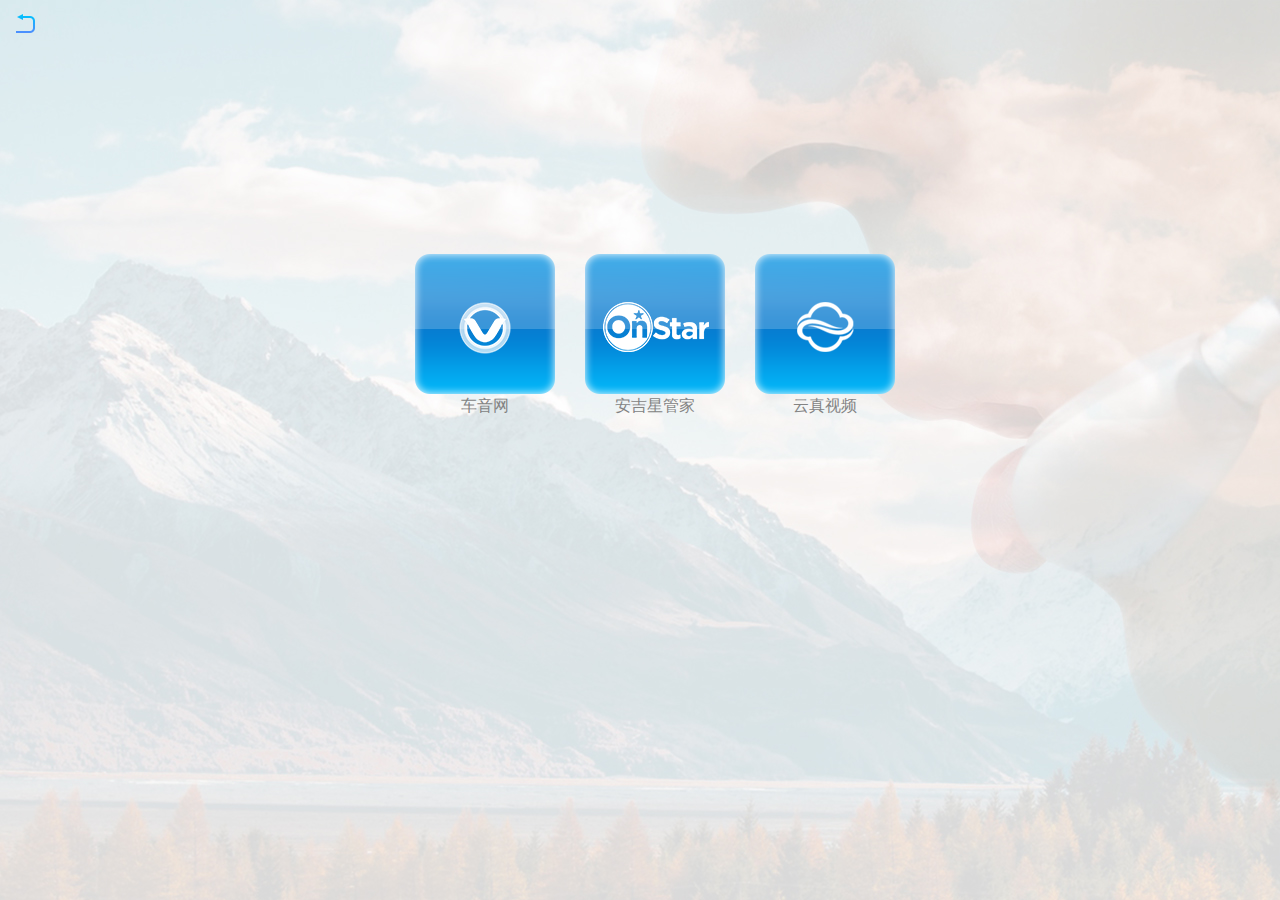
<file: ngTest/login.html>
<!DOCTYPE html>
<html lang="en">
<head>
    <meta charset="UTF-8">
    <meta name="viewport" content="width=device-width, initial-scale=1.0">
    <meta http-equiv="X-UA-Compatible" content="ie=edge">
    <link rel="stylesheet" href="css/index.css">
    <title>车音智能客服平台</title>
</head>
<body>
    <!--登录开始-->
    <div class="login">
        <div class="login-bg">
            <div class="login-box">
                <div class="login-header">
                    <div><img src="images/logo.png" ></div>
                </div>
                <div class="login-bottom">
                    <div class="login-content">
                        <div class="login-user login-user-top">
                            <spqn class="user-logo"><img src="images/yonghu.png"></spqn>
                            <input id="username" type="text" placeholder="请输入用户名" class="user-input" >
                        </div>
                        <div class="login-user">
                            <span class="pwd-logo"><img src="images/mima.png"></span>
                            <input id="password" type="password" placeholder="请输入密码" class="user-input">
                        </div>
                        <div class="login-btn">
                            <input id="js-login" class="login-submit" type="submit" value="登  录">
                        </div>
                    </div>
                </div>
            </div>
            
        </div>
    </div>
    <!--登录结束-->

    <!--机构选择开始-->
    <div class="org-box">
        <div class="org-title-shade"></div>
        <div class="org-title">
                <div class="org-logo"></div>
                <ul>
                    <li class="org-back" title="返回"><img src="images/return.png"></li>
                </ul>            
        </div>
        <div class="org-item-box">
            <ul class="org-item">
                <li class="org-item-style"><div class="org-item-img org-vcyber" id="js-org-vcyber"></div><p>车音网</p></li>
                <li class="org-item-style"><div class="org-item-img org-onstar" id="js-org-onstar"></div><p>安吉星管家</p></li>
                <li class="org-item-style"><div class="org-item-img org-cloud" id="js-org-cloud"></div><p>云真视频</p></li>
            </ul>
        </div>
    </div>
    <!--机构选择结束-->
</body>
</html>
</file>
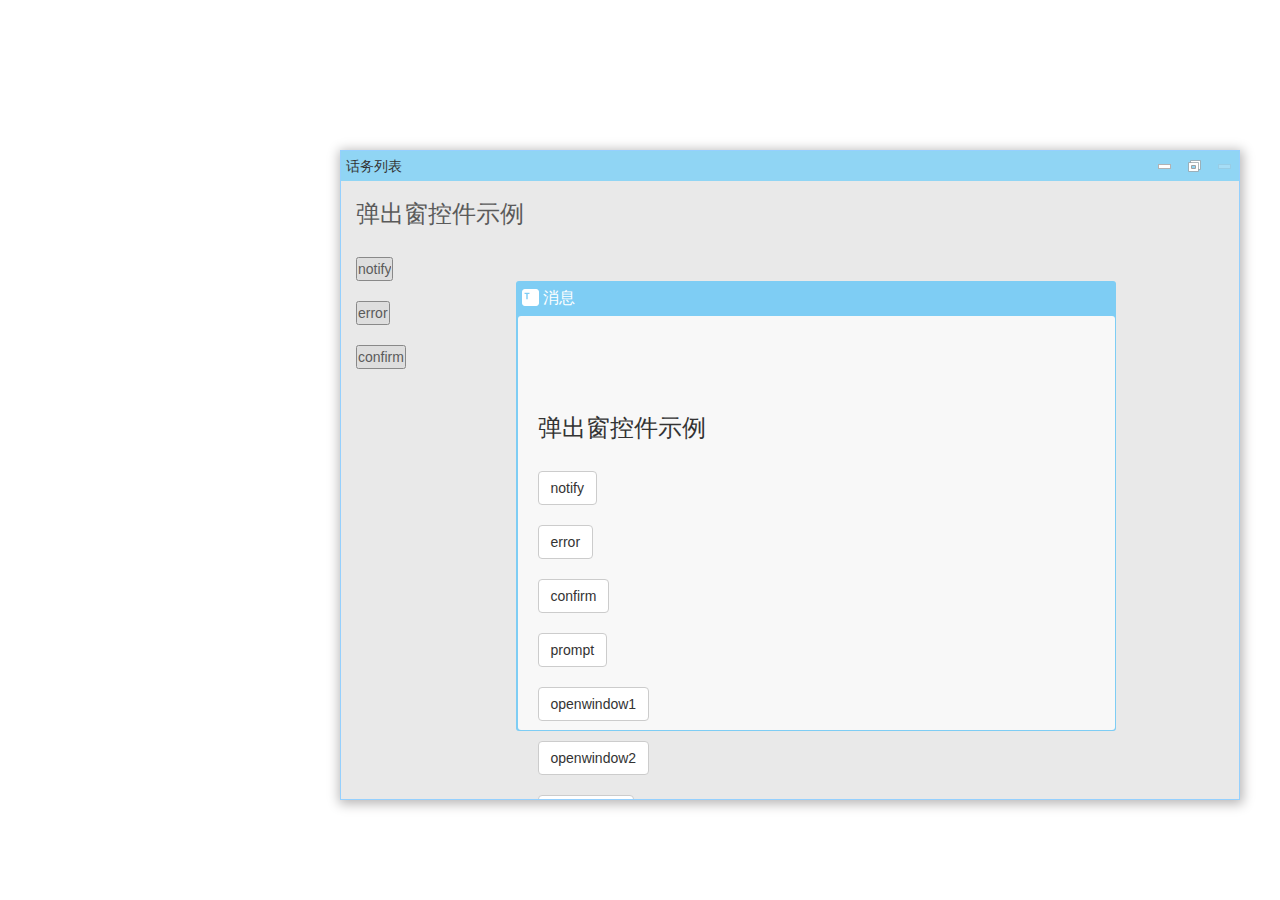
<file: ngTest/test.html>
<!DOCTYPE html>
<html lang="en">
<head>
    <meta charset="UTF-8">
    <meta name="viewport" content="width=device-width, initial-scale=1.0">
    <meta http-equiv="X-UA-Compatible" content="ie=edge">
    <title>Document</title>
     <link rel="stylesheet" href="css/index.css"> 
     <link rel="stylesheet" href="css/bootstrap-3.1.1/css/bootstrap.css">
    <script src="js/jquery-1.11.1.min.js"></script>
    <script src="js/template.js"></script>
    <script src="js/window.js"async="async"></script>
    <script src="js/index.js" async="async"></script>
    <script src="js/text.js" async="async"></script>
</head>
<body>
    <div class="window-container" style="width:900px; height:650px; top: 150px; left: 340px; z-index:100">
        <div style="height: 100%">
            <div class="title-bar">
                <div class="title-banner"><p>话务列表</p></div>
                <div class="title-handle">
                    <a class="min" href="javascript:;" title="最小化"></a>
                    <a class="max" href="javascript:;" title="最大化"></a>
                    <a class="revert" href="javascript:;" title="还原"></a>
                    <a class="close" href="javascript:;" title="关闭"></a>
                </div>
            </div>
            <div class="window-frame">
                <div class="window-url">
                    <div class="container-fluid form-horizontal">
                        <h3>弹出窗控件示例</h3>
                        <br>
                        <div class="row">
                            <div class="col-md-2">
                                <input type="button" value="notify" onclick="notify();">
                            </div>
                        </div>
                        <br>
                        <div class="row">
                            <div class="col-md-2">
                                <input type="button" value="error" onclick="error();">
                            </div>
                        </div>
                        <br>
                        <div class="row">
                            <div class="col-md-2">
                                <input type="button" value="confirm" onclick="confirm();">
                            </div>
                        </div>

                    </div>
                </div>
                <div class="backdrop" style="z-index:100002;"></div>
                <!-- <div class="dialog" style="z-index:100002">
                    <div class="dialog-header prompt-header"><span><i class="glyphicon glyphicon-info-sign"></i> 错误</span></div>
                    <div class="dialog-body"><textarea class="form-control" rows="2" id="prompt-msg" style="resize:none;"></textarea></div>
                    <div class="dialog-footer"><button class="btn btn-warning" onclick="cancle()">取消</button><button class="btn btn-primary" onclick="close()">关闭</button></div>
                </div> -->
                <div class="dialog dialog-regbk" style="z-index:100002;left:175px;width:600px;height:500px;top:100px">
                    <div class="dialog-header "><p><i class="dialog-icon prompt"></i> 消息</p></div>
                    <div class="dialog-bg">
                        <div class="dialog-body">
                            <div class="dialog-content"></div>
                            <div ng-controller="Dialogs">
                                <div class="container-fluid form-horizontal">
                                    <h3>弹出窗控件示例</h3>
                                    <br />
                                    <div class="row">
                                        <div class="col-md-2">
                                            <input type="button" class="btn btn-default" value="notify" id="notify" />
                                        </div>
                                    </div>
                                    <br />
                                    <div class="row">
                                        <div class="col-md-2">
                                            <input type="button" class="btn btn-default" value="error"  id="error" />
                                        </div>
                                    </div>
                                    <br />
                                    <div class="row">
                                        <div class="col-md-2">
                                            <input type="button" class="btn btn-default" value="confirm"  id="confirm" />
                                        </div>
                                    </div>
                                    <br />
                                    <div class="row">
                                        <div class="col-md-2">
                                            <input type="button" class="btn btn-default" value="prompt"  id="prompt" />
                                        </div>
                                    </div>
                                    <br />
                                    <div class="row">
                                        <div class="col-md-2">
                                            <input type="button" class="btn btn-default" value="openwindow1" id="openwindow1" />
                                        </div>
                                    </div>
                                    <br />
                                    <div class="row">
                                        <div class="col-md-2">
                                            <input type="button" class="btn btn-default" value="openwindow2" id="openwindow2" />
                                        </div>
                                    </div>
                                    <br />
                                    <div class="row">
                                        <div class="col-md-2">
                                            <input type="button" class="btn btn-default" value="无模态窗口" ng-click="openwindow3();" />
                                        </div>
                                    </div>       
                                </div>
                            </div>
                            <div class="dialog-btn"><button class="dialogs-close regbtn">关闭</button><button class="dialogs-close regbtn">关闭</button></div>
                        </div>                        
                    </div>                  
                </div> 
            </div>
            <div class="resizeL"></div>
            <div class="resizeT"></div>
            <div class="resizeR"></div>
            <div class="resizeB"></div>
            <div class="resizeLT"></div>
            <div class="resizeTR"></div>
            <div class="resizeBR"></div>
            <div class="resizeLB"></div>
        </div>
    </div>   

</body>
</html>
</file>
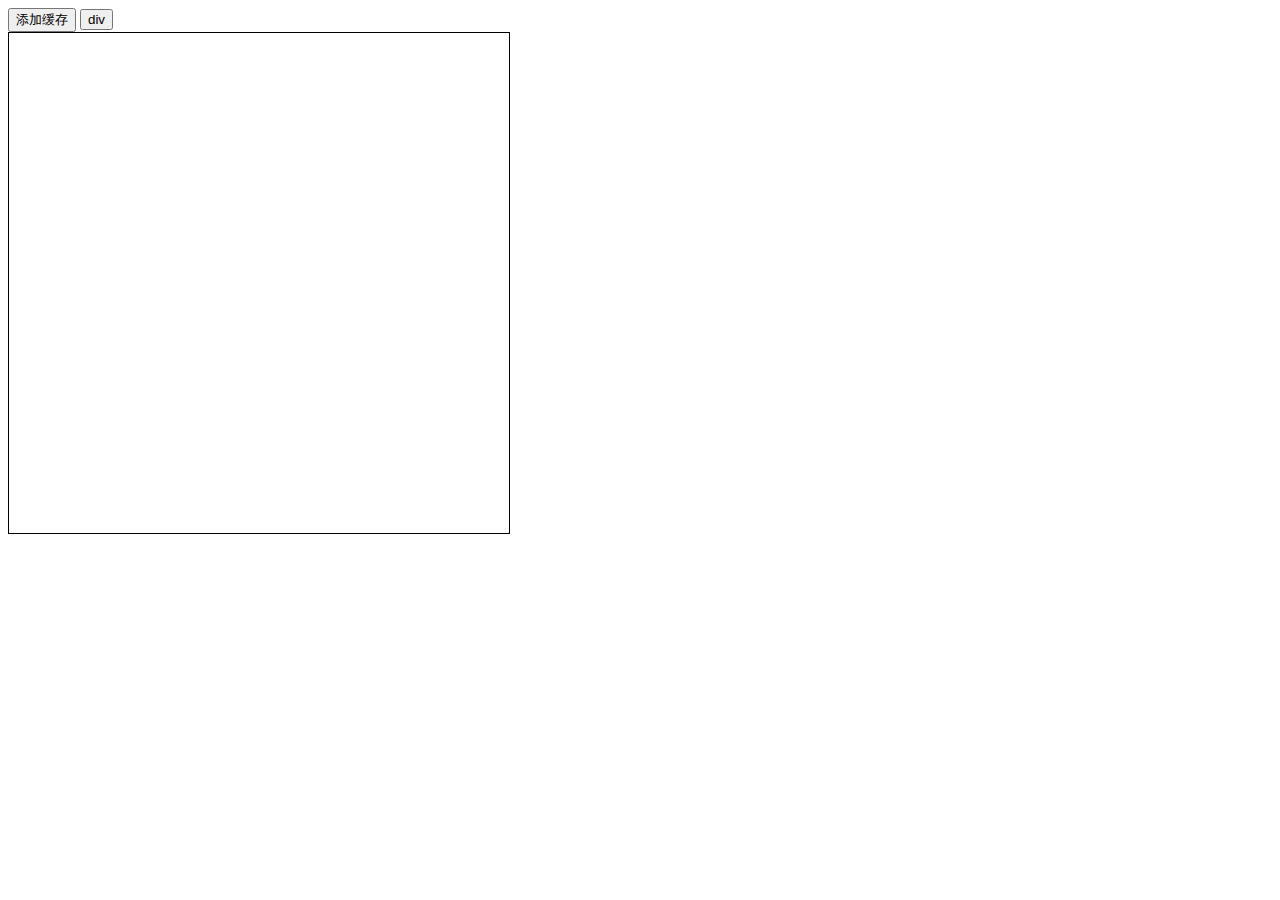
<file: ngTest/testCode.html>
<!DOCTYPE html>
<html lang="en">
<head>
    <meta charset="UTF-8">
    <meta name="viewport" content="width=device-width, initial-scale=1.0">
    <meta http-equiv="X-UA-Compatible" content="ie=edge">
    <title>Document</title>
</head>
<body>
    <button id="btn">添加缓存</button>
    <button id="btn1">div</button>
    <div id="div" style="border:1px solid #000; width:500px; height:500px;"></div>
</body>
<script src="js/jquery-1.11.1.min.js"></script>
<script type="text/javascript" src="http://malsup.github.io/min/jquery.blockUI.min.js"></script>
<script src="js/testCode.js"></script>
<!-- <script>
    $('#btn').click(function(){
        $.blockUI({
            fadeIn: 1000,
            timeout:   2000,
            onBlock: function() {
                alert('Page is now blocked; fadeIn complete');
            }
        });
        setTimeout(function(){
            $.unblockUI();
        },500);
    });
    $('#btn1').click(function(){
        var _this = $('#div')
        _this.block();
    })
</script> -->
<!-- <script>
    var arr = [{
        key: "win_1",
        values: [{url:"notify"},{url:"error"}]
    },
    {
        key:"win_2",
        values: [{url: "prompt"}]
    }
    ];
    
    function removeArray(modal){
        arr.forEach(function(item){
            if(item.key === modal.backDiv){
                var _filter = undefined;
                if(item.values.length === 1){
                    _filter = arr.filter(function(value){
                        return value.key !== modal.backDiv;
                    });
                    arr = _filter;
                }else{
                    _filter = item.values.filter(function(value){
                        return value.url !== modal.url;
                    });
                    item.values = _filter;
                }                  
               
            }
        })
        // for(var i = 0; i < arr.length; i++){
        //     if(arr[i].key === modal.backDiv){
        //         var sm = arr[i],
        //             valuse = sm.values;
        //         if(valuse.length === 1){
        //             arr.splice(i,1);
        //         }
        //         else{
        //             for(var j = 0, len = valuse.length; j < len; j++){
        //                 if(valuse[j].url === modal.url){
        //                     sm.values.splice(j,1);
        //                     break;
        //                 }
        //             }
        //         }               
        //     }          
        // }
    };

    var modals = {backDiv: "win_1", url: "notify"};
    var modals1 = {backDiv: "win_2", url: "prompt"};
    removeArray(modals);
    console.log(arr);
    

</script> -->
    
</html>
</file>
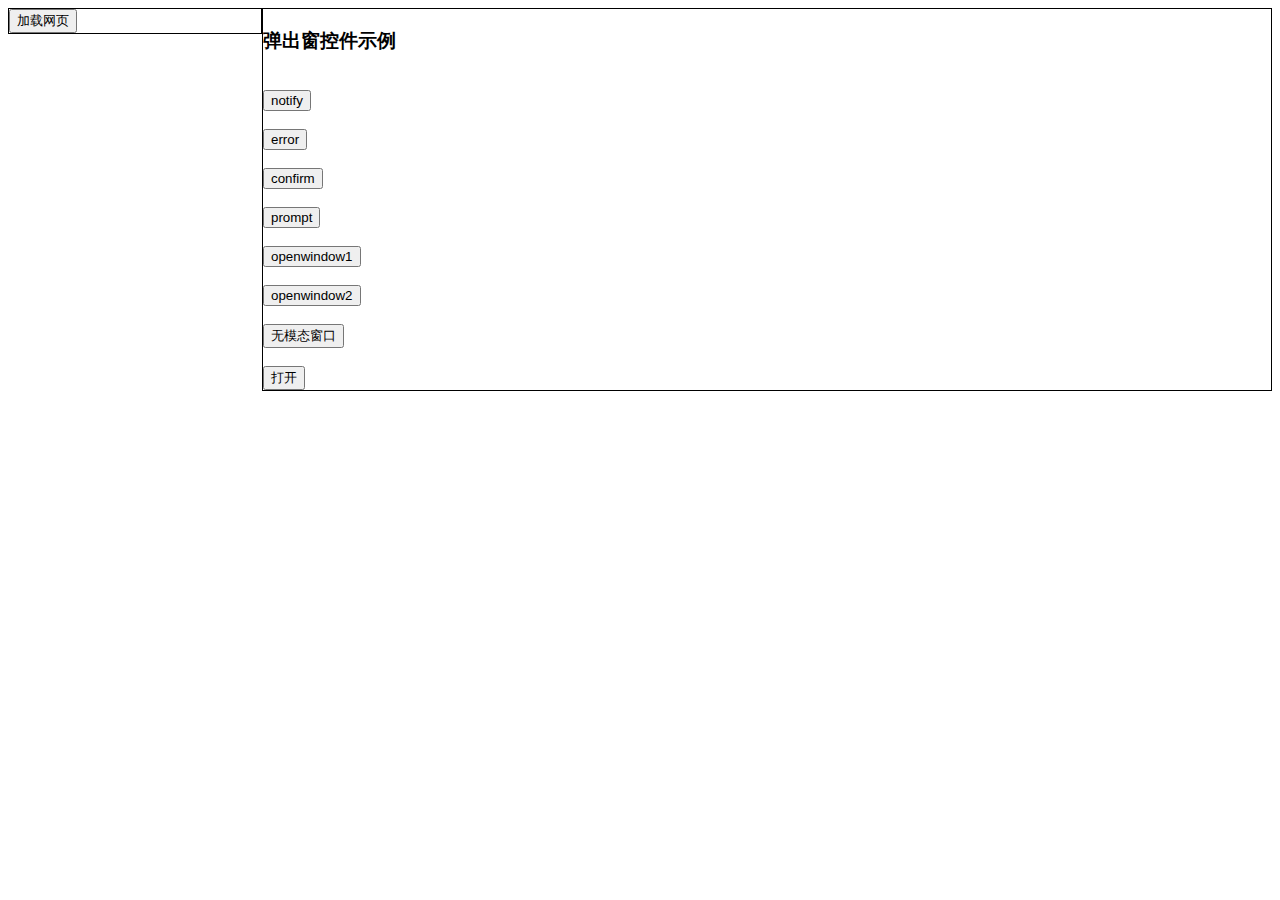
<file: ngTest/ng/load.html>
<!DOCTYPE html>
<html lang="en">
<head>
    <meta charset="UTF-8">
    <meta name="viewport" content="width=device-width, initial-scale=1.0">
    <meta http-equiv="X-UA-Compatible" content="ie=edge">
    <title>Document</title>
    <script src="../js/jquery-1.11.1.min.js"></script>
</head>
<body>
    <div class="container" style="width:100%;height:100%; display:flex;">
        <div class="left" style="width:20%;height:100%;border:1px solid #000" ><button id="btn">加载网页</button></div>
        <div class="right" style="width:80%;height:100%;border:1px solid #000" ></div>
    </div>
    <script>
        $(document).ready(function(){
            $('.right').load('home.html');
        })
    </script>
</body>
</html>
</file>
<file: ngTest/css/index.css>
*{margin: 0;padding: 0;}
html,body{width: 100%;height: 100%; outline: none;}
html{font-size: 14px; font-family: "微软雅黑"}
ul ,li{list-style: none;}
a{ color: #ffffff;text-decoration: none;}
button {
    border: none;
    background-color: transparent;
    background-repeat: no-repeat;
    cursor: pointer;
    outline: none;
}
.contain{width: 100%;height: 100%; display: flex;flex-direction: column;}
.clear{
    clear: both;
}
/*顶部样式*/
.header{ height: 72px; width: 100%;background-size: cover;background-color: #3696f1;}
.logo{ 
    float: left;
    height: 72px;
    width: 25%;   
}
.logo-img{
    position: relative;
    top: 10px;
    left:15px;
    height: 50px;
    width: 50px;
    background: url(../images/lcon-logo.png);
    background-position: 0 0;
}
.logo-title{
    position: absolute;    
    top: 10px;
    left: 75px;   
    height: 50px;
    width: 250px;
    color: #ffffff;  
    background: url(../images/lcon-logo.png) no-repeat;
    background-position: 0 -50px;
}
.right-menu{
    height: 72px;
    width: 32%; 
    float: right;  
}
.menu-style{
    height: 72px;
    width: 398px; 
    float: right;
    display: flex;
    flex-direction: row;    
}
.menu-style li:hover{
    background: #5fc1f4;
}
.menu-list{
    width: 100px;
}
.user-info{
    width: 98px;
    background-color: #5fc1f4;   
}
.user-info-img{  
    width: 40px; 
    padding:7px 0 0 29px;    
}
.user-info-name{
    text-align: center;
    font-size: 12px;
    color: #ffffff;
}
.li-style{
    height: 5px;
    width: 98px;
    margin: 0 auto;
    background-color: #5fc1f4;
}
.menu-btn{
    height: 30px;
    width: 30px;   
    background: url(../images/sprites-right.png) no-repeat;
}
.menu-msg,.menu-lock,.menu-logout{
    padding-top: 10px;
    text-align: center;    
}
.m-msg{
    background-position: 0 0;
}
.m-lock{
    background-position: 0 -30px;
}
.m-logout{
    background-position: 0 -60px;
}
.menu-title{
    font-size: 12px;
    color: #ffffff;
    padding-top: 2px;
}

/*中间内容样式*/
.content{
    height:calc(100% - 102px);
    width: 100%;
    position: relative;
    background-image: url(../images/background.jpg);
    background-size: cover;
    overflow:hidden;         
}
.left-flag{
    height: 21px;
    width: 21px;
    position: absolute;
    background-image: url(../images/tu.png);
    background-color: #09a2c8;   
    z-index: 1000;
}
.left-nav{
    float: left;
    position: absolute;
    height: 21px;
    width: 82px;   
    z-index:1000;
}
.nav-btn{   
    height: 21px;
    width: 82px;   
    outline: 0;
    background: url(../images/app-button.png) no-repeat;   
}
.btn-focus{
     background-position: 0 -21px;    
}
.btn-focused{
    background-position: 0 0;
}
/* 窗口 */
.desk-content{
    width: 100%;
    height: 100%;     
}
.window-container{
    background-color: #ffffff;
    border: 1px solid #95d0fe;
    position:absolute;
    box-shadow: 1px 2px 11px 2px #b9b7b7;
}
.title-bar{
    width: 100%;
    height: 30px;     
    background-color: #90d5f4;
}
.title-banner{
    width: 100px;
    height: 30px; 
    float: left;       
}
.title-img{
    width: 20px;
    height: 20px;
    float: left;
    margin: 5px 0 0 5px;
    background: url(../images/images-sprites.png) no-repeat;
}
.title-banner p{
    margin: 5px 0 0 5px;
}
.title-handle{
    width: 90px;
    height: 30px;
    float: right;
}
.title-handle a{
    width: 30px;
    height: 30px;
    display: block;
    float: left;
    background: url(../images/win-button.png);
}
.title-handle a.min{
    background-position: 0 0;
}
.title-handle a.min:hover, a.max:hover{
   background-color: #fff;
}
.title-handle a.max{
    background-position: 0 -30px;
}
.title-handle a.revert{
    background-position: 0 -30px;
    display:none;
}
.title-handle a.win-close{
    background-position:  0 -60px;
}
.title-handle a.win-close:hover{
    background-color: #fa6050;
}

.resizeL,.resizeT,.resizeR,.resizeB,.resizeLT,.resizeTR,.resizeLB{
    position: absolute;
    background: #000;
    overflow: hidden;
    opacity: 0;
    filter: alpha(opacity = 0);
}
.resizeBR{
    position: absolute;
    width: 10px;
    height: 10px;
    right: 0;
    bottom: 0;
    overflow: hidden;
    cursor: nw-resize;
}
.resizeL, .resizeR{
    top: 0;
    width: 5px;
    height: 100%;
    cursor: w-resize;
}
.resizeR{
    right: 0;
}
.resizeT, .resizeB{
    width: 100%;
    height: 5px;
    cursor: n-resize;
}
.resizeT{
    top: 0;
}
.resizeB{
    bottom: 0;
}
.resizeLT, .resizeTR, .resizeLB{
    width: 8px;
    height: 8px;
    background: #FF0;
}
.resizeLT{
    top: 0;
    left: 0;
    cursor: ne-resize;
}
.resizeTR{
    top: 0;
    right: 0;
    cursor: ne-resize;
}
.resizeLB{
    left: 0;
    bottom: 0;
    cursor: ne-resize;
}
.desk-nav{
    float: left;
    height: 650px;   
    width: 980px;   
    display: none;
    background-color: #f2f2f2;
    border: solid 1px #d1d1d1;
    margin-top: 1px;
    margin-left: 1px;
    box-shadow: 3px 3px 5px #cecece;
    z-index: 900;
    position: absolute;
    
}
.desk-menu{
    width: 95%;
    height: calc(100% - 50px);
    float: right; 
    margin-top:10px; 
    display: none; 
    overflow: auto;
}
.desk-menu-tab{
    width: 100%;
    height: 40px;
    float: right;
    text-align: center;
    background: #7ecdf4;
}
.desk-menu-item{
    width: 100%;
    min-height: 100px;
    margin-top: 20px;
    float: left;
}
.desk-menu-header{
    width:inherit;
    height: 20px;   
    color: #5faff1;
    padding-bottom: 10px;
    font-weight: bold;     
}
.desk-menu-list{
    width: 85px;
    height: 70px;
    float: left;
    text-align: center;
    cursor: pointer;
    margin-bottom: 5px;
}
.desk-menu-content{
    padding-top: 8px;
}
.menu-name{
    height:20px; 
    width: 85px;
    text-align: center;
    font-size: 12px;
    color: #727272;
    padding-top: 10px;
}
.menu-img{
    width: 40px;
    height: 40px;
    margin: auto;
    background: url(../images/images-sprites.png) no-repeat;
}
.img-hover{
    display: inline-block;
    width: 40px;
    height: 40px;  
}
.isHover{
     background: url(../images/light.png) no-repeat;
}

.menu-calling{
    background-position: 0 0;
    background-size: 100%;
}
.menu-amap{
    background-position: 0 -40px;
    background-size: 100%;
}
.menu-contact{
    background-position: 0 -80px;
    background-size: 100%;
}
.menu-config{
    background-position: 0 -120px;
     background-size: 100%;
}
.menu-shortmsg{
    background-position: 0 -160px;
}
.menu-carowner{
    background-position: 0 -200px;
}
.menu-callinglist{
    background-position: 0 -240px;
}
.menu-commurecord{
    background-position: 0 -280px;
}
.menu-mytelorder{
    background-position: 0 -320px;
}
.menu-telorder{
    background-position: 0 -360px;
}
.menu-business{
    background-position: 0 -400px;
}
.menu-template{
    background-position: 0 -440px;
}
.menu-workorder{
    background-position: 0 -480px;
}
.menu-workorderlist{
    background-position: 0 -520px;
}
.menu-category{
    background-position: 0 -560px;
}
.menu-knowledge{
    background-position: 0 -600px;
}
.menu-search{
    background-position: 0 -640px;
}
.menu-notice{
    background-position: 0 -680px;
}
.menu-report{
    background-position: 0 -720px;
}
.menu-carsteward{
    background-position: 0 -880px;
}
.menu-buick{
    background-position: 0 -840px;
}
.menu-authority{
    background-position: 0 -760px;
}
.menu-coderules{
    background-position:  0 -800px;
}
.menu-vip{
     background-position: 0 -920px;
}
.menu-weather{
     background-position: 0 -960px;
}
.desk-menu-ul{
    width: 180px;
    height: 40px;
    margin: 0 auto;
}
.tab-stlye{
    width: 60px;
    height: 40px;
    cursor: pointer;
    float: left;      
}
.tab-img{
    width: 60px;
    height: 40px;
    background: url(../images/app-swichover.png) no-repeat;
}
.tab-home{   
    background-position: 0 0;
}
.tab-third{
    background-position: 0 -40px;
}
.tab-setting{
    background-position: 0 -80px;
}
.active{
     background-color: rgb(60, 171, 244); 
}
.focus{
    display: block;
}

/*底部样式*/
.footer{
    width: 100%;
    height: 31px;
    background-color: #5faff1;
    border-top: 1px solid #19c6f1;
}
.task-bar{
    height: 30px;
    width: 40px;
    float: left;  
    background: url(../images/bottom.png);
    background-position: 0 0; 
    cursor: pointer;
}
.task-bar:hover{
    background-position: 0 -30px;
}
.task-window{
    height: 30px;
    margin: 0;
}
.task-win-style{
    float: left;
    margin-left: 5px;
    font-size: 14px;      
    cursor: pointer;
    color: #525252;
}
.task-win-info{
    display: flex;
    flex-direction: row;
    width: auto;   
    justify-content: center;
}
.task-win-p{
    margin: 5px 5px 0 1px;
    float: left;
}
/* .task-win-style >p{
    width: 100%;
    height:50%; 
    line-height: 30px; 
    display: inline-block;
    vertical-align: middle;
} */
.task-img{
    width: 20px;
    height: 20px;
    float: left; 
    margin: 5px 5px 0 1px;  
    background: url(../images/images-sprites.png) no-repeat;
}
.noActive{   
    height: 30px;
    width:110px;   
    background-color: #70bbf1;
    
}
.isActive{    
    height: 30px;
    width: 140px;       
    background-color: #90d5f4;
}


/*login登录样式*/
.login{
    width: 100%;
    height: 100%;
    overflow: hidden;
    display: none;
}
.login-bg{
    width: 100%;
    height: 100%;
    padding-top: 200px;
    background-image: url(../images/background.jpg);
    background-size: cover;
}
.login-box{
    width: 500px;
    height: 299px;
    background-repeat: no-repeat;
    background-image: url(../images/beijing2.png);
    margin: 0 auto;
}
.login-header{
    width: 100%;
    height: 66px;    
}
.login-header>div{
    width: 100%;
    height: 28px; 
    padding-top: 35px; 
    text-align: center;

}
.login-bottom{
    width: 500px;
    height: 200px;
}
.login-content{
    width: 337px;
    height: 185px;
    margin: 0 auto;
    padding-top: 15px;
}
.login-user{
    width: 337px;
    height: 45px;
    display: flex;
    flex-direction: row;
}
.login-user-top{
    padding-top: 25px;
}
.user-logo{
    width: 29px;
    height: 30px;    
}
.user-input{
    width: 308px;;
    height: 30px;   
    border: 1px solid #53cef1;
    border-radius: 0 5px 5px 0;
    color: #353535;
    background: #fff;
    font-size: 14px;
    box-sizing: border-box;
}
.login-btn{
    width: 337px;
    height: 30px;
    padding-top: 15px;
}
.login-submit{
    width: 100%;
    height: 100%;
    color: white;
    border:none;
    background: #fff;
    background-repeat: no-repeat;
    cursor: pointer;
    background-image: url(../images/Button.png);
    background-position: 0 -31px;
}
.login-submit:hover{
    background-position: 0 0;
}

 /*Org样式*/
.org-box{
    width: 100%;
    height: 100%;
    display: block;
    background-image: url(../images/background.jpg);
}


.org-item-box{
    max-width: 540px;
    min-width: 170px;
    height: 221px;
    padding-top: 200px;
    margin: 0 auto;
    text-align: center;
}
.org-item{
   display: inline-block;   
}
.org-item-style{   
    margin-left: 30px; 
    display: inline;  
    float: left;
}
.org-item-style p{
    color: #838383;
    font-size: 16px;
    padding-top: 2px;
}
.org-item-img{
    width: 140px;
    height: 140px;   
    background: url(../images/Ogtion.png)no-repeat;
}
.org-vcyber{
    background-position: 0 0;
}
.org-vcyber:hover{
    background-position: 0 -420px;
}
.org-onstar{
    background-position: 0 -140px;
}
.org-onstar:hover{
    background-position: 0 -560px;
}
.org-cloud{
    background-position: 0 -280px; 
}
.org-cloud:hover{
    background-position: 0 -700px;
}
/* 遮罩层 */
.backdrop{
    display: block;
    position: absolute;
    top: 0%;
    left: 0%;
    width: 100%;
    height: 100%;
    background-color: #b7b5b5;
    -moz-opacity: 0.3;
    opacity: .30;
    filter: alpha(opacity=30);
}
.window-frame{
    width: 100%;
    height: calc(100% - 30px);
    overflow: auto;
    position: relative;
}
.winmodal-header {
    min-height: 16px;   
    border-bottom: 1px solid #e5e5e5;
}
.dialog{
    max-width:600px;
    min-width: 300px;
    min-height:150px;
    max-height: 450px;   
    border-radius: 3px;    
    position: absolute; 
     
}
.dialog-regbk{
     background: #7ecdf4;
}
.dialog-errorbk{
     background: #E03F27;
}
.dialog-header {
    height: 35px;   
    font-size: 16px;      
    padding: 6px; 
    color: #fff;   
}
.dialog-header p{
    margin: 0;
}
.dialog-icon{
    width: 17px;
    height: 17px;
    display: inline-block;   
    white-space: nowrap;    
    color: transparent;
    vertical-align: -3px;
    background: url(../images/dialog-icon.png) no-repeat center;
}
.notify{
    background-position: 0 -51px;
}
.prompt{
    background-position: 0 -17px;
}
.error{
    background-position: 0 0;
}
.confirm{
    background-position: 0 -34px;
}
.dialog-bg {
    width: 99.5%;
    margin: 0 auto;
    margin-bottom: 1px;
    min-height: 114px;
    max-height: 414px;
    background: #f8f8f8;
    border-radius: 3px;   
} 
.dialog-body{
    padding: 5px 5px;
    min-height: 114px;
    max-height:414px;   
}
.dialog-content{
    max-height: 374px;
    min-height: 74px;
    overflow: auto;
}
.dialog-btn {
    text-align: center;
    width: inherit; 
    height: 30px;   
}
.dialog-btn button{
    width:80px;
    height: 18px;   
    line-height: 15px;
    margin-left: 8px;
    border:0px;
    border-radius: 3px;   
    cursor: pointer; 
    vertical-align: -8px;   
}
.regbtn{
    box-shadow:0 0 0 .15em #ace0f7;
    color: #ace0f7;
}
.regbtn:hover{
    background: #ace0f7;
    color: #fff;
}
.errorbtn{
    box-shadow:0 0 0 .15em #E03F27;
    color: #E03F27;
}
.errorbtn:hover{
    background: #E03F27;
    color: #fff;
}
</file>
